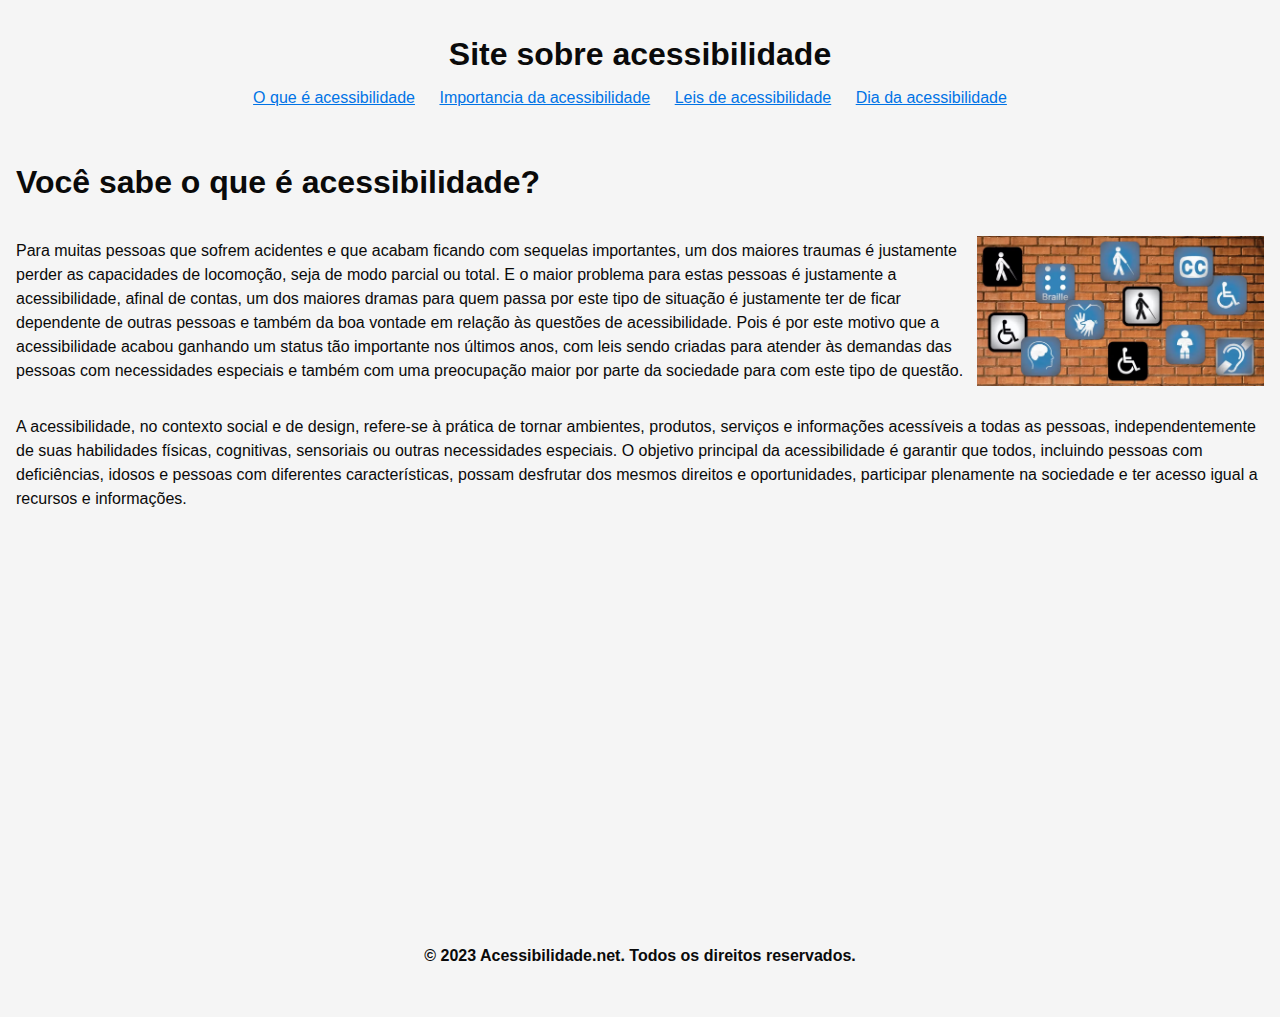
<file: index.html>
<!DOCTYPE html>
<html lang="en">
<head>
    <meta charset="UTF-8">
    <meta name="viewport" content="width=device-width, initial-scale=1.0">
    <link rel="stylesheet" href="index.css">
    <title>Document</title>
    
</head>
<body>
    <div class="wrapper">
        <header>
            <h1>Site sobre acessibilidade</h1>
            <nav>
                <ul>
                    <li><a href="acessibilidade.html">O que é acessibilidade</a></li>
                    <li><a href="importancia.html">Importancia da acessibilidade</a></li>
                    <li><a href="leis-de-accesiblidade.html">Leis de acessibilidade</a></li>
                    <li><a href="dia-da-acessibilidade.html">Dia da acessibilidade</a></li>
                </ul>
            </nav>
        </header>
    
        <main>
            <div>
                <h1>Você sabe o que é acessibilidade?</h1>
                <div class="content">
                    <p>
                        Para muitas pessoas que sofrem acidentes e que acabam ficando com sequelas importantes, um dos maiores traumas é justamente perder as capacidades de locomoção, seja de modo parcial ou total.
                        E o maior problema para estas pessoas é justamente a acessibilidade, afinal de contas, um dos maiores dramas para quem passa por este tipo de situação é justamente ter de ficar dependente de outras pessoas e também da boa vontade em relação às questões de acessibilidade.  
                        Pois é por este motivo que a acessibilidade acabou ganhando um status tão importante nos últimos anos, com leis sendo criadas para atender às demandas das pessoas com necessidades especiais e também com uma preocupação maior por parte da sociedade para com este tipo de questão.
                    </p> 
                        <img src="./imagens/deficiencias.avif" alt="imagem-sobre-acessibilidade">
                </div>
                <div>
                    <p>A acessibilidade, no contexto social e de design, refere-se à prática de tornar ambientes, produtos, serviços e informações acessíveis a todas as pessoas, independentemente de suas habilidades físicas, cognitivas, sensoriais ou outras necessidades especiais. O objetivo principal da acessibilidade é garantir que todos, incluindo pessoas com deficiências, idosos e pessoas com diferentes características, possam desfrutar dos mesmos direitos e oportunidades, participar plenamente na sociedade e ter acesso igual a recursos e informações.</p>
                </div>
            </div>
        </main>
    

    </div>
    
    <footer>
        <h4>&copy; 2023 Acessibilidade.net. Todos os direitos reservados.</h4>
    <footer>
        
</body>
</html>
</file>
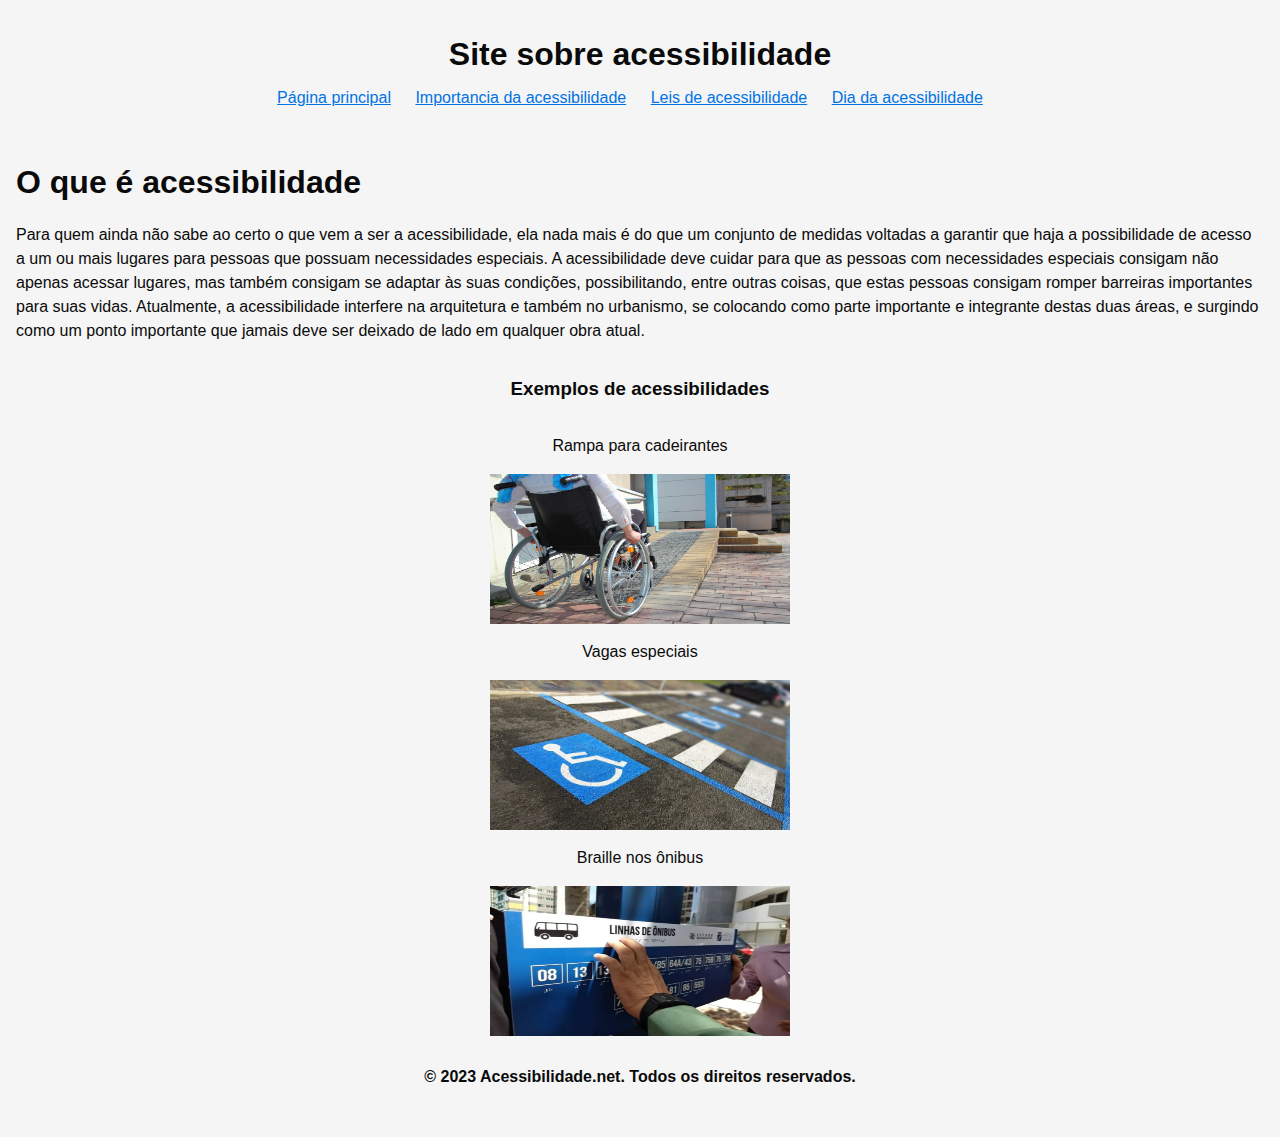
<file: acessibilidade.html>
<!DOCTYPE html>
<html lang="en">
<head>
    <meta charset="UTF-8">
    <meta name="viewport" content="width=device-width, initial-scale=1.0">
    <title>Document</title>
    <link rel="stylesheet" href="index.css">
</head>
<body>
    <div class="wrapper">
        <header>
            <h1>Site sobre acessibilidade</h1>
            <nav>
                <ul>
                    <li><a href="index.html">Página principal</a></li>
                    <li><a href="importancia.html">Importancia da acessibilidade</a></li>
                    <li><a href="leis-de-accesiblidade.html">Leis de acessibilidade</a></li>
                    <li><a href="dia-da-acessibilidade.html">Dia da acessibilidade</a></li>
                </ul>
            </nav>
        </header>
            <main>
                <div>
                    <h1>O que é acessibilidade</h1>
                    <p>Para quem ainda não sabe ao certo o que vem a ser a acessibilidade, ela nada mais é do que um conjunto de medidas voltadas a garantir que haja a possibilidade de acesso a um ou mais lugares para pessoas que possuam necessidades especiais.
                        A acessibilidade deve cuidar para que as pessoas com necessidades especiais consigam não apenas acessar lugares, mas também consigam se adaptar às suas condições, possibilitando, entre outras coisas, que estas pessoas consigam romper barreiras importantes para suas vidas.
                        Atualmente, a acessibilidade interfere na arquitetura e também no urbanismo, se colocando como parte importante e integrante destas duas áreas, e surgindo como um ponto importante que jamais deve ser deixado de lado em qualquer obra atual.
                    </p>
                </div>
                <div class="exemplos">
                    <h3>Exemplos de acessibilidades</h3>
                    <P>Rampa para cadeirantes</P>
                    <img src="./imagens/rampa.jpg" alt="imagem de rampa para cadeirantes">
                    <p>Vagas especiais</p>
                    <img src="./imagens/vaga.webp" alt="vagas especiais">
                    <P>Braille nos ônibus</P>
                    <img src="./imagens/braille.webp" alt="Braille">
                </div>
        </main>
    

    </div>
    
    <footer>
        <h4>&copy; 2023 Acessibilidade.net. Todos os direitos reservados.</h4>
    <footer>
</body>
</html>
</file>
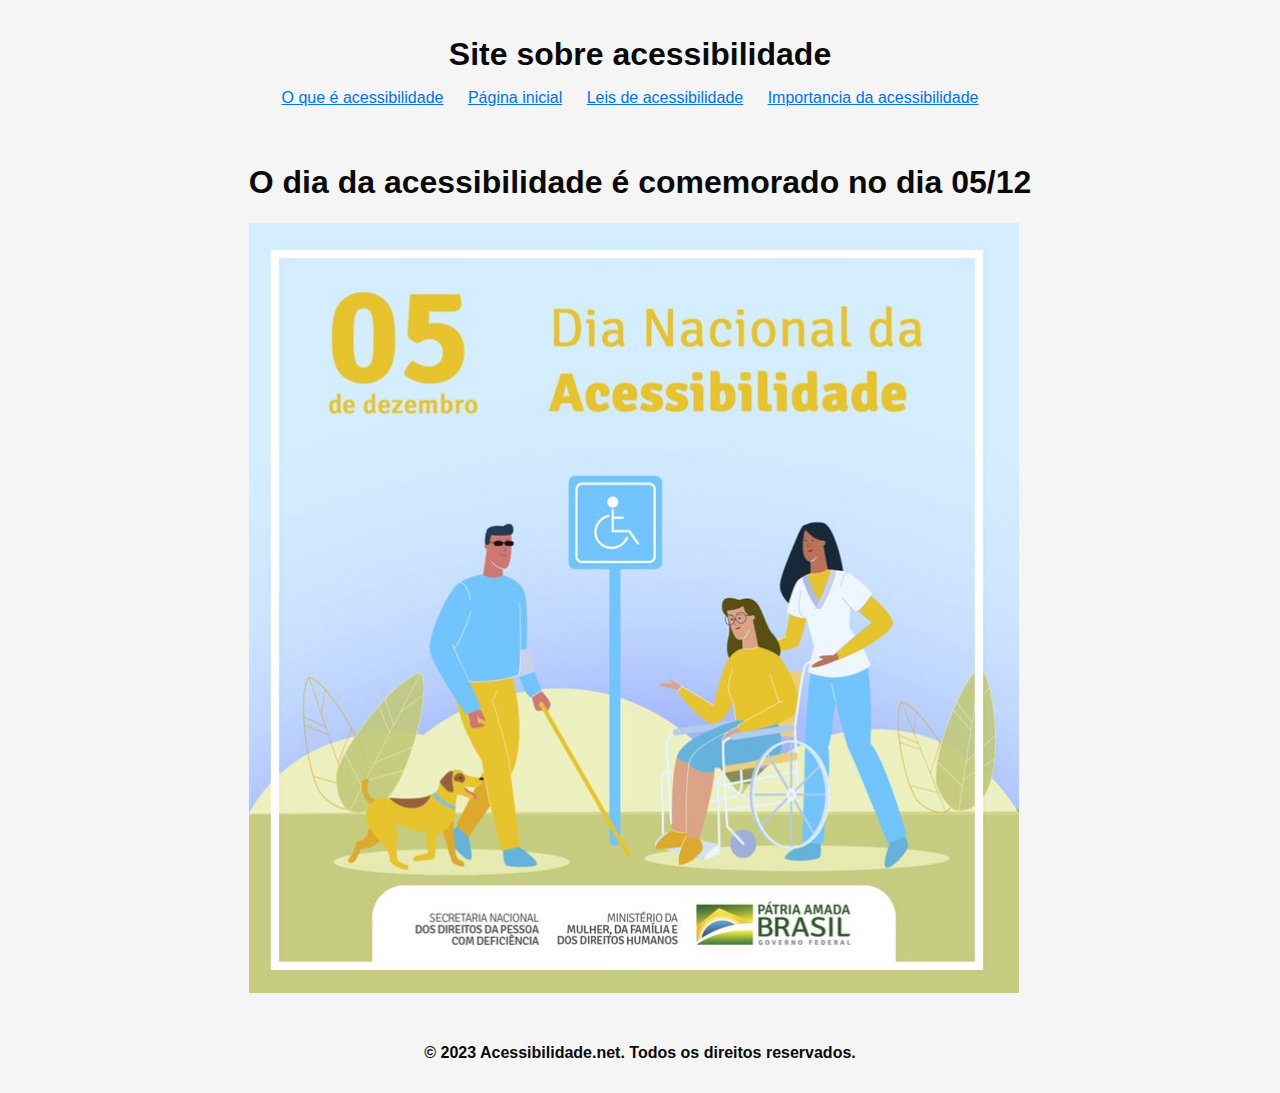
<file: dia-da-acessibilidade.html>
<!DOCTYPE html>
<html lang="en">
<head>
    <meta charset="UTF-8">
    <meta name="viewport" content="width=device-width, initial-scale=1.0">
    <title>Document</title>
    <link rel="stylesheet" href="index.css">
</head>
<body>
    <div class="wrapper">
        <header>
            <h1>Site sobre acessibilidade</h1>
            <nav>
                <ul>
                    <li><a href="acessibilidade.html">O que é acessibilidade</a></li>
                    <li><a href="index.html">Página inicial</a></li>
                    <li><a href="leis-de-accesiblidade.html">Leis de acessibilidade</a></li>
                    <li><a href="importancia.html">Importancia da acessibilidade</a></li>
                </ul>
            </nav>
        </header>
        <main>
            <div>
                <h1>O dia da acessibilidade é comemorado no dia 05/12</h1>
                <img class="dia" src="./imagens/dia da acessibilidade.jpeg" alt="imagem dia da acessibilidade">
                <P></P>
            </div>
            
        </main>

        <footer>
            <h4>&copy; 2023 Acessibilidade.net. Todos os direitos reservados.</h4>
        </footer>
</body>
</html>
</file>
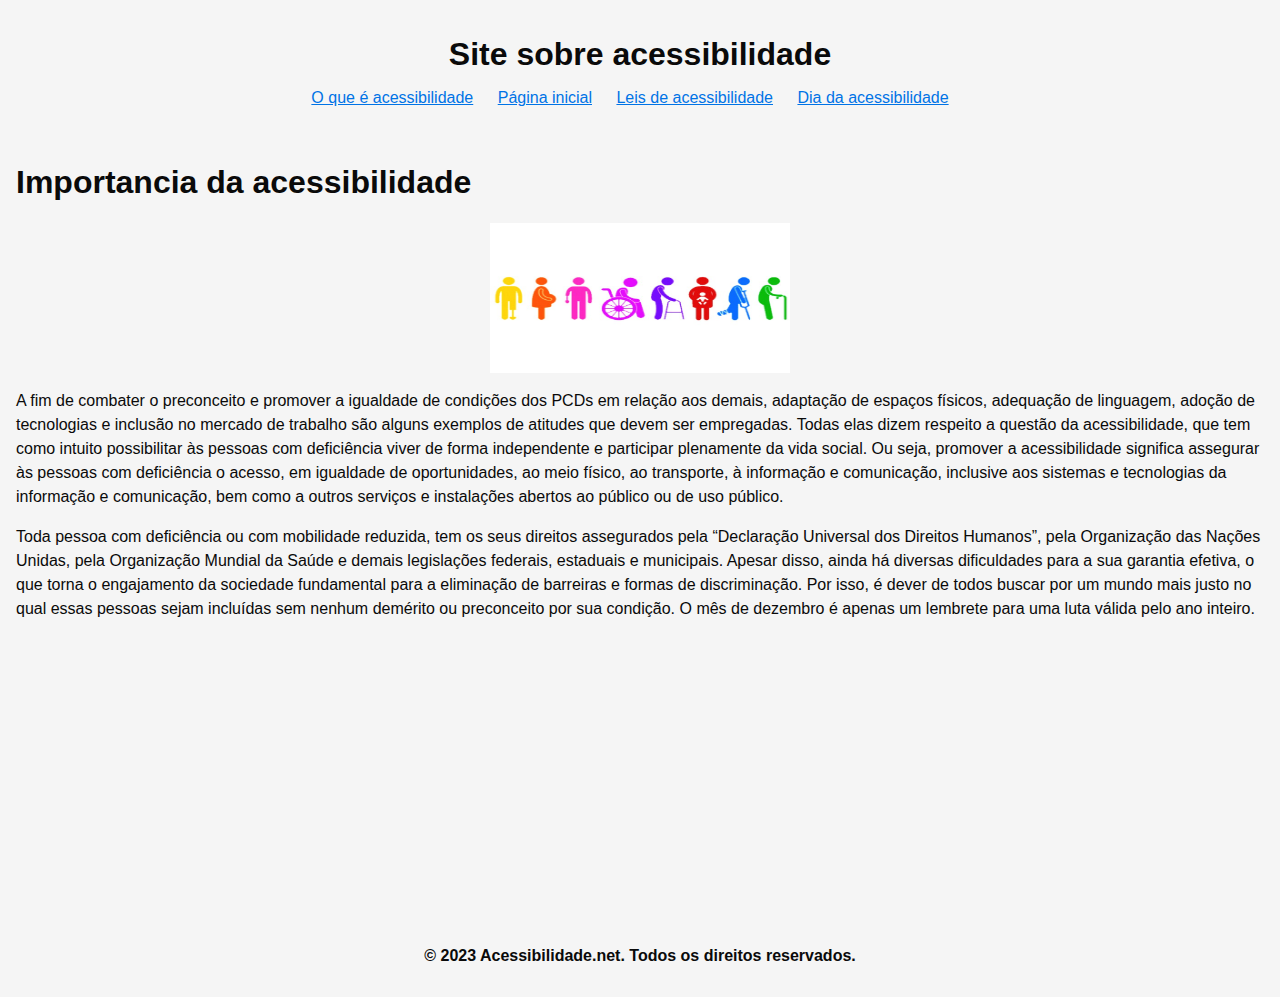
<file: importancia.html>
<!DOCTYPE html>
<html lang="en">
<head>
    <meta charset="UTF-8">
    <meta name="viewport" content="width=device-width, initial-scale=1.0">
    <title>Document</title>
    <link rel="stylesheet" href="index.css">
</head>
<body>
    <div class="wrapper">
        <header>
            <h1>Site sobre acessibilidade</h1>
            <nav>
                <ul>
                    <li><a href="acessibilidade.html">O que é acessibilidade</a></li>
                    <li><a href="index.html">Página inicial</a></li>
                    <li><a href="leis-de-accesiblidade.html">Leis de acessibilidade</a></li>
                    <li><a href="dia-da-acessibilidade.html">Dia da acessibilidade</a></li>
                </ul>
            </nav>
        </header>
        <main>
            <h1>Importancia da acessibilidade</h1>
            <div class="centerImg">
                <img src="./imagens/importancia acessibilidade.jpg" alt="importancia da acessibilidade">
            </div>
            <p>A fim de combater o preconceito e promover a igualdade de condições dos PCDs em relação aos demais, adaptação de espaços físicos, adequação de linguagem, adoção de tecnologias e inclusão no mercado de trabalho são alguns exemplos de atitudes que devem ser empregadas. Todas elas dizem respeito a questão da acessibilidade, que tem como intuito possibilitar às pessoas com deficiência viver de forma independente e participar plenamente da vida social. 

                Ou seja, promover a acessibilidade significa assegurar às pessoas com deficiência o acesso, em igualdade de oportunidades, ao meio físico, ao transporte, à informação e comunicação, inclusive aos sistemas e tecnologias da informação e comunicação, bem como a outros serviços e instalações abertos ao público ou de uso público.
            </p>
            <p>
                Toda pessoa com deficiência ou com mobilidade reduzida, tem os seus direitos assegurados pela “Declaração Universal dos Direitos Humanos”, pela Organização das Nações Unidas, pela Organização Mundial da Saúde e demais legislações federais, estaduais e municipais. Apesar disso, ainda há diversas dificuldades para a sua garantia efetiva, o que torna o engajamento da sociedade fundamental para a eliminação de barreiras e formas de discriminação.

            Por isso, é dever de todos buscar por um mundo mais justo no qual essas pessoas sejam incluídas sem nenhum demérito ou preconceito por sua condição. O mês de dezembro é apenas um lembrete para uma luta válida pelo ano inteiro.
            </p>
        </main>
    </div>
    <footer>
        <h4>&copy; 2023 Acessibilidade.net. Todos os direitos reservados.</h4>
    </footer>
</body>
</html>
</file>
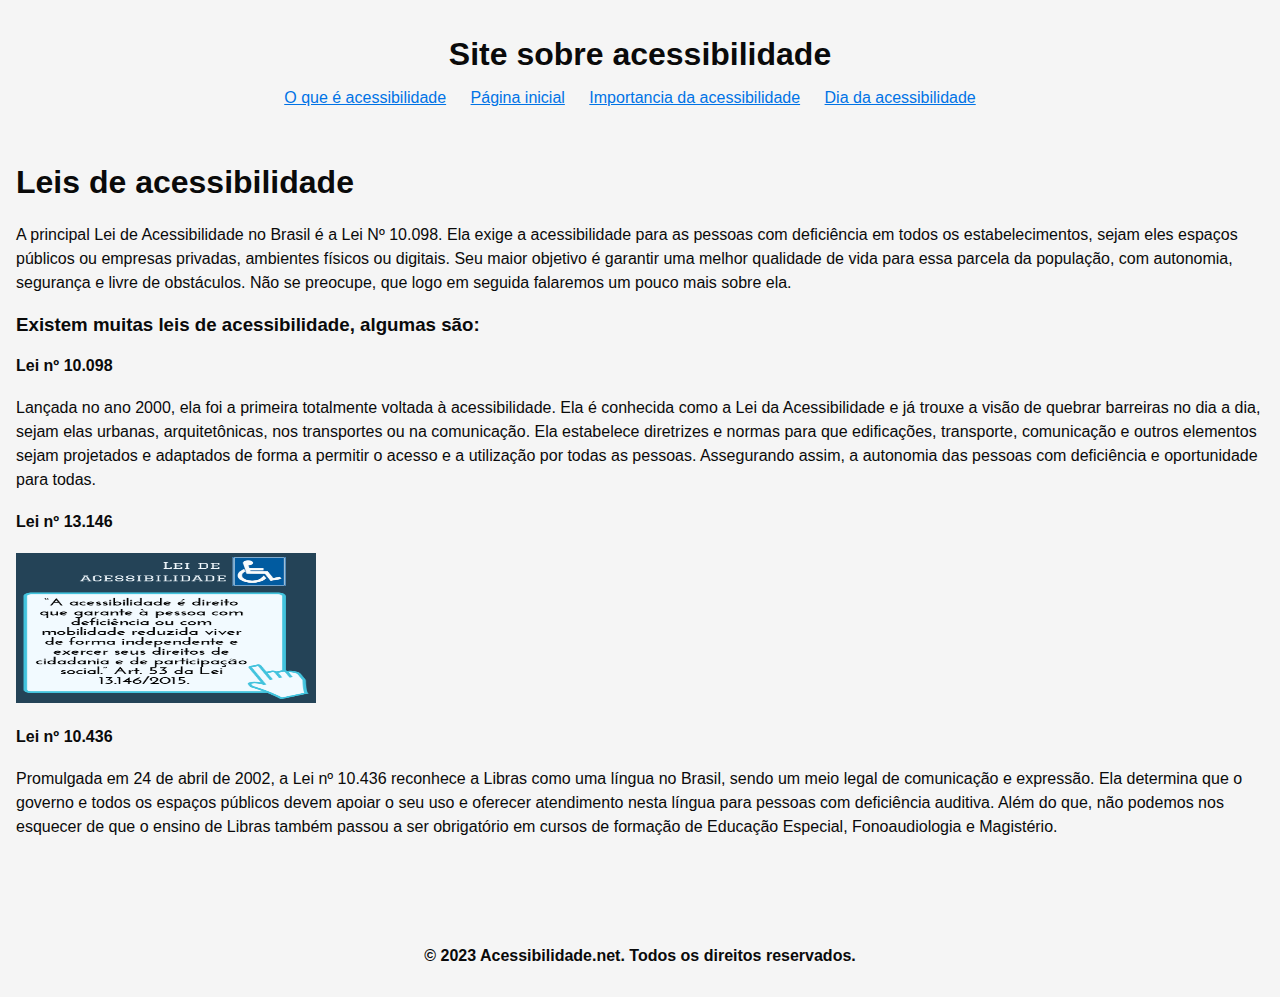
<file: leis-de-accesiblidade.html>
<!DOCTYPE html>
<html lang="en">
<head>
    <meta charset="UTF-8">
    <meta name="viewport" content="width=device-width, initial-scale=1.0">
    <title>Document</title>
    <link rel="stylesheet" href="index.css">
</head>
<body>
    <div class="wrapper">
        <header>
            <h1>Site sobre acessibilidade</h1>
            <nav>
                <ul>
                    <li><a href="acessibilidade.html">O que é acessibilidade</a></li>
                    <li><a href="index.html">Página inicial</a></li>
                    <li><a href="importancia.html">Importancia da acessibilidade</a></li>
                    <li><a href="dia-da-acessibilidade.html">Dia da acessibilidade</a></li>
                </ul>
            </nav>
        </header>
        <main>
            <h1>Leis de acessibilidade</h1>
            <p>
                A principal Lei de Acessibilidade no Brasil é a Lei Nº 10.098. Ela exige a acessibilidade para as pessoas com deficiência em todos os estabelecimentos, sejam eles espaços públicos ou empresas privadas, ambientes físicos ou digitais.

                Seu maior objetivo é garantir uma melhor qualidade de vida para essa parcela da população, com autonomia, segurança e livre de obstáculos. Não se preocupe, que logo em seguida falaremos um pouco mais sobre ela.
            </p>
            <h3>
                Existem muitas leis de acessibilidade, algumas são:
            </h3>
            <div>
                <h4>Lei nº 10.098</h4>
                <p>
                    Lançada no ano 2000, ela foi a primeira totalmente voltada à acessibilidade. Ela é conhecida como a Lei da Acessibilidade e já trouxe a visão de quebrar barreiras no dia a dia, sejam elas urbanas, arquitetônicas, nos transportes ou na comunicação. Ela estabelece diretrizes e normas para que edificações, transporte, comunicação e outros elementos sejam projetados e adaptados de forma a permitir o acesso e a utilização por todas as pessoas. Assegurando assim, a autonomia das pessoas com deficiência e oportunidade para todas. 
                </p>

            </div>
            <div>
                <h4>Lei nº 13.146</h4>
                <img class="imagem-lei" src="./imagens/lei-acessibilidad.png" alt="lei 13.146 da acessibilidade">     
            </div>
            <div>
                <h4>Lei nº 10.436</h4>
                <p>
                    Promulgada em 24 de abril de 2002, a Lei nº 10.436 reconhece a Libras como uma língua no Brasil, sendo um meio legal de comunicação e expressão. Ela determina que o governo e todos os espaços públicos devem apoiar o seu uso e oferecer atendimento nesta língua para pessoas com deficiência auditiva. Além do que, não podemos nos esquecer de que o ensino de Libras também passou a ser obrigatório em cursos de formação de Educação Especial, Fonoaudiologia e Magistério.</p>
            </div>
                  
        </main>
    </div>
    <footer>
        <h4>&copy; 2023 Acessibilidade.net. Todos os direitos reservados.</h4>
    </footer>
</body>
</html>
</file>
<file: index.css>
body {
    color: #0a0a0a;
    background-color: #f5f5f5;
    font-family: 'Segoe UI', Tahoma, Geneva, Verdana, sans-serif;
    margin: 1em;
}

a {
    color: #0073e6;
    text-decoration: underline;
}


header {
    color: #0a0a0a;
    padding: 20px;
    text-align: center;
}

header h1 {
    margin: 0;
    font-size: 2em;
}

nav ul {
    list-style-type: none;
    padding: 0;
}

nav ul li {
    display: inline;
    margin-right: 20px;
}



p {
    line-height: 1.5;
}


a:focus,
a:hover {
    text-decoration: none;
    color: #004e9b;
}

html, body {
    height: 100%;
    margin: 0.5rem;
    padding: 0;
}


.wrapper {
    display: flex;
    flex-direction: column;
    min-height: 100vh; 
    align-items: center;
}


main {
    flex-grow: 1;
}


footer {
    color: #0a0a0a;
    padding: 10px;
    text-align: center;
}

img{
    width: 300px;
    height: 150px;
}

.content {
    display: flex; 
    align-items: center; 
}

.centerImg{
    display: flex;
    justify-content: center;
}

.dia{
        width: 770px;
        height: 70%;
}

.exemplos{
    display: grid;
    justify-content: center;
    text-align: center;
}
</file>
